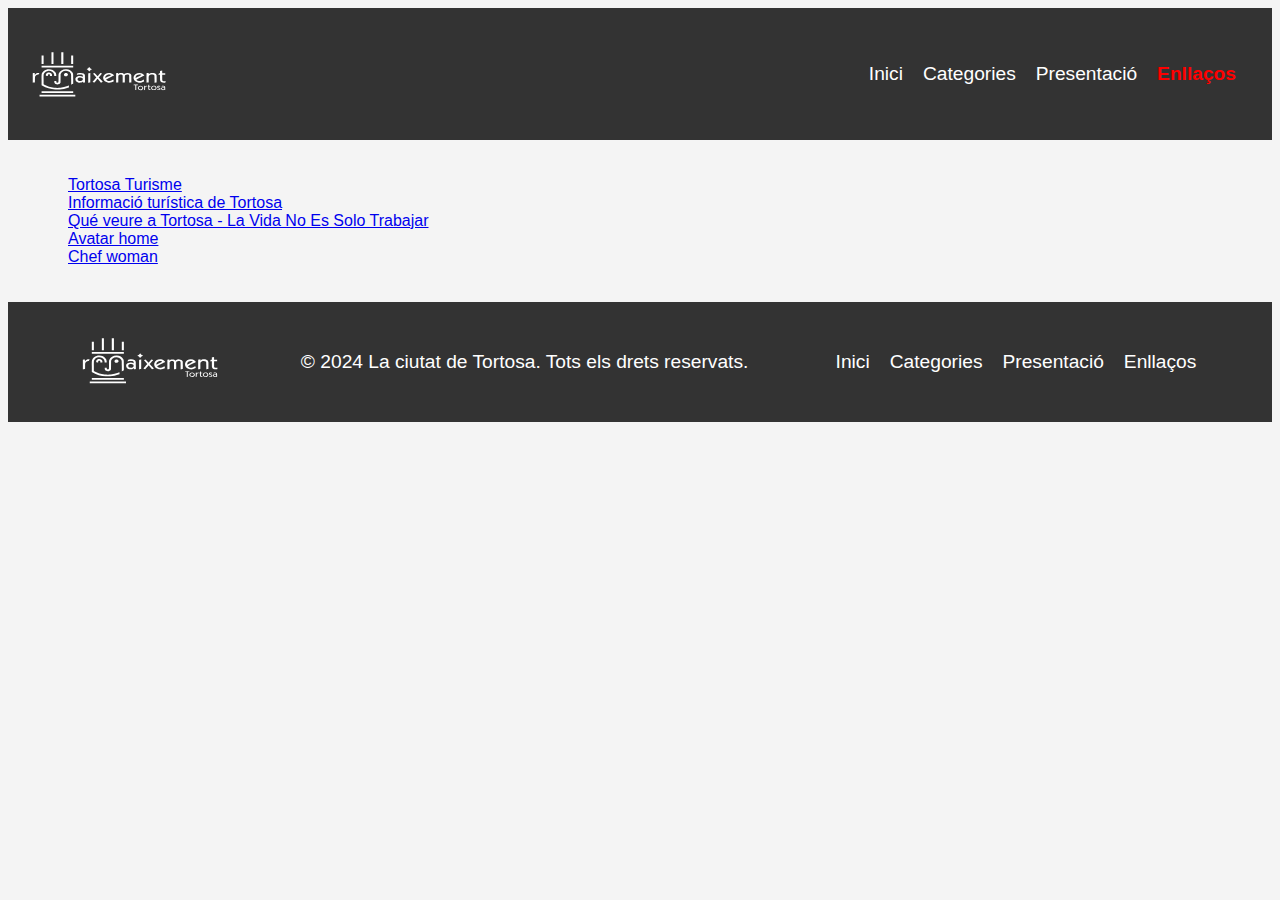
<file: links.html>
<!DOCTYPE html><html lang="es"><head><meta charset="utf-8"><meta name="viewport" content="width=device-width, initial-scale=1.0"><title>La Ciutat</title><link rel="stylesheet" href="/index.4bdc1269.css"></head><body> <header>  <div class="logo-container">  <img src="/logo_tortosa.023ad83b.svg" alt="Logo de Tortosa" class="logo"> </div> <nav> <ul> <li><a href="/index.html">Inici</a></li> <li><a href="/category.html">Categories</a></li> <li><a href="/presentation.html">Presentació</a></li> <li><a href="/links.html" style="color:red"><strong>Enllaços</strong></a></li> </ul> </nav> </header> <main> <ul> <li><a href="https://www.tortosaturisme.cat/es/" target="_blank">Tortosa Turisme</a></li> <li><a href="https://www.spain.info/es/destino/tortosa/" target="_blank">Informació turística de Tortosa</a></li> <li><a href="https://lavidanoessolotrabajar.com/que-ver-en-tortosa-tarragona/" target="_blank">Qué veure a Tortosa - La Vida No Es Solo Trabajar</a></li> <li><a href="https://pixabay.com/es/vectors/hombre-avatar-hombre-caricatura-7031423/" target="_blank">Avatar home</a></li> <li><a href="https://www.istockphoto.com/es/vector/mujer-en-traje-de-chef-cocinando-comida-en-una-estufa-con-una-olla-y-sart%C3%A9n-en-el-gm2149134070-570361583" target="blank">Chef woman</a></li> </ul> </main> <footer> <div class="footer-container">  <div class="footer-logo"> <img src="/logo_tortosa.023ad83b.svg" alt="Logo de Tortosa"> </div> <div class="footer-info"> <p>&copy; 2024 La ciutat de Tortosa. Tots els drets reservats.</p> </div>  <div class="footer-links"> <ul> <li><a href="/index.html">Inici</a></li> <li><a href="/category.html">Categories</a></li> <li><a href="/presentation.html">Presentació</a></li> <li><a href="/links.html">Enllaços</a></li> </ul> </div> </div> </footer> </body></html>
</file>
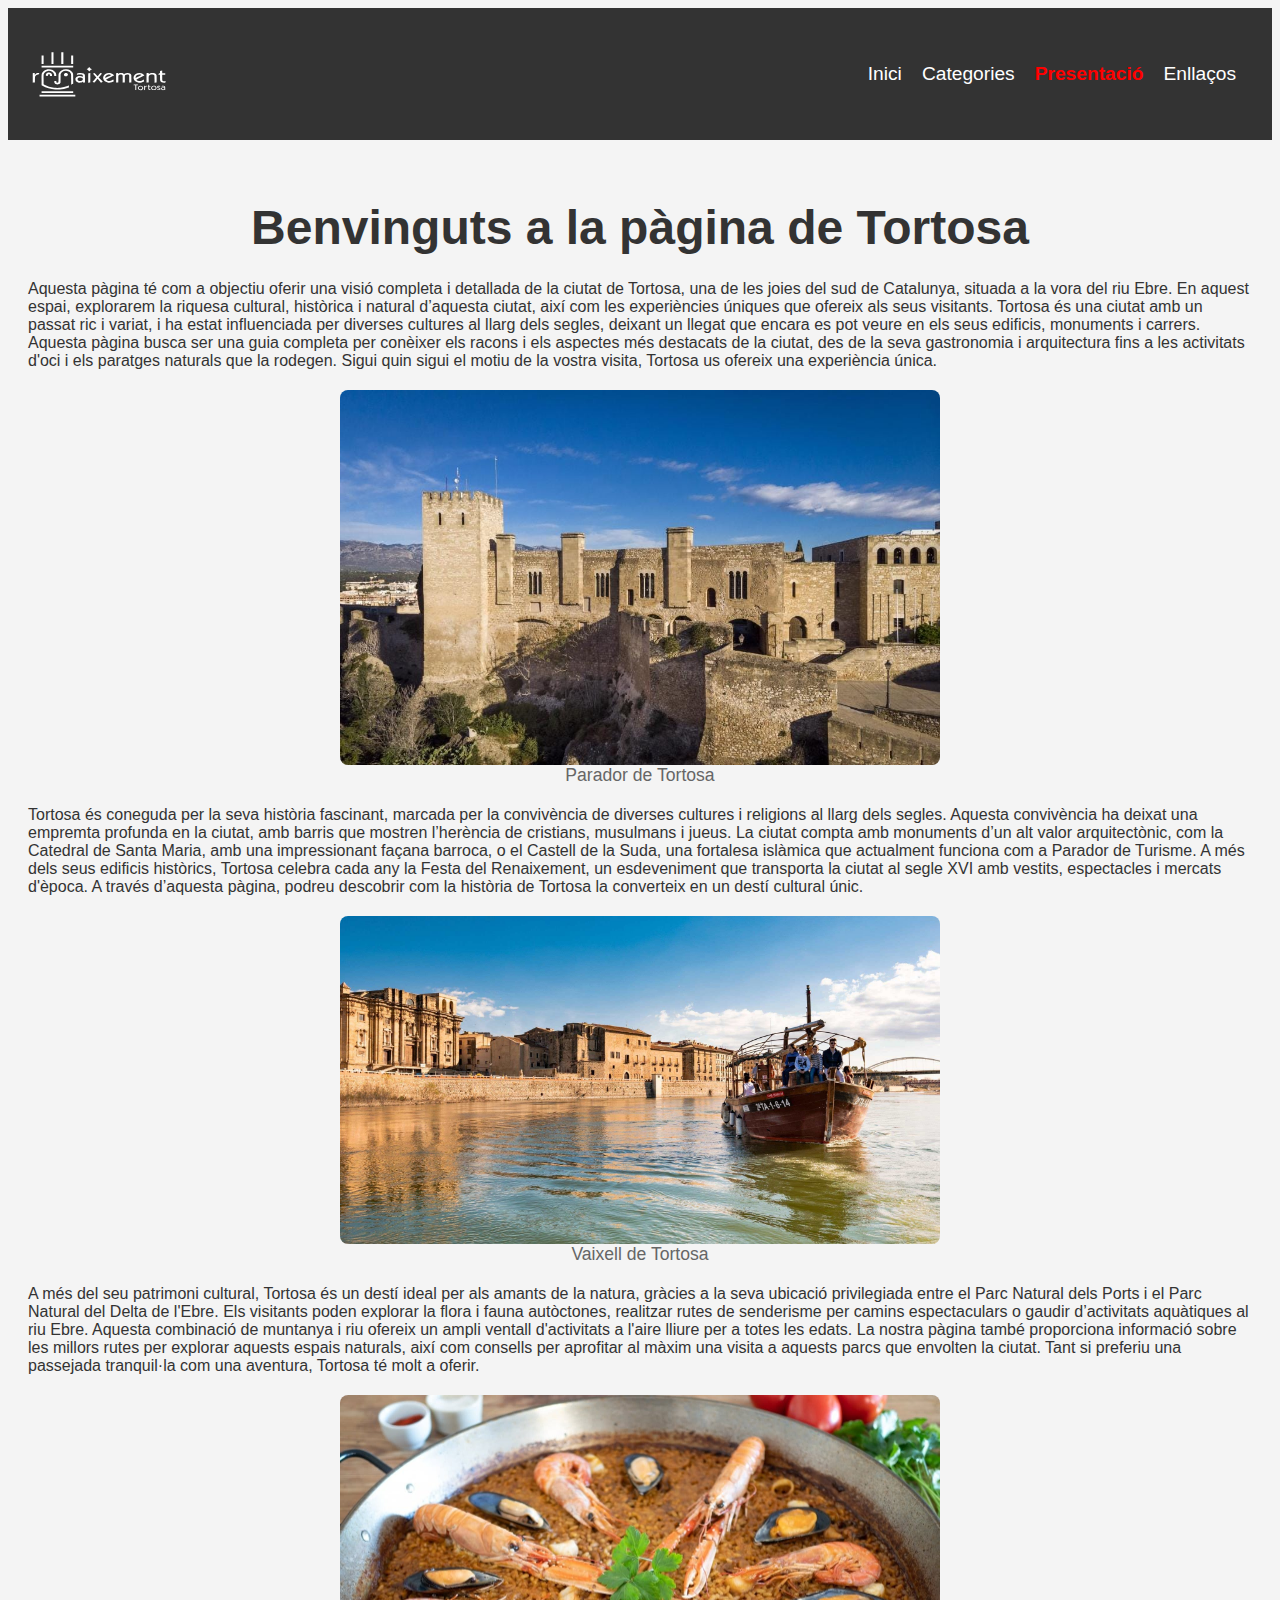
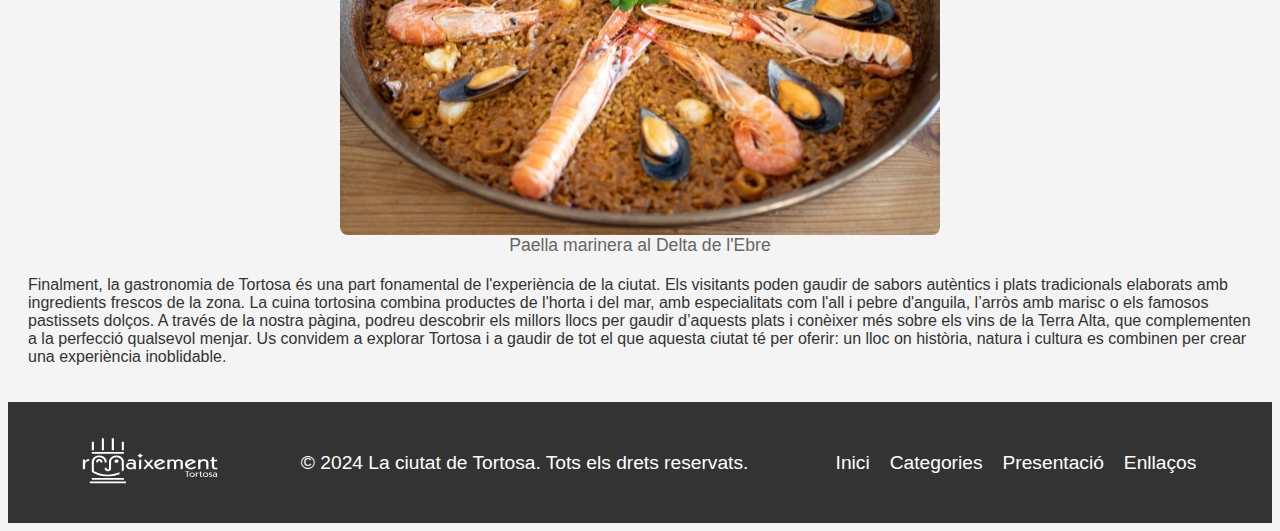
<file: presentation.html>
<!DOCTYPE html><html lang="es"><head><meta charset="utf-8"><meta name="viewport" content="width=device-width, initial-scale=1.0"><title>La Ciutat</title><link rel="stylesheet" href="/index.4bdc1269.css"></head><body> <header>  <div class="logo-container">  <img src="/logo_tortosa.023ad83b.svg" alt="Logo de Tortosa" class="logo"> </div> <nav> <ul> <li><a href="/index.html">Inici</a></li> <li><a href="/category.html">Categories</a></li> <li><a href="/presentation.html" style="color:red"><strong>Presentació</strong></a></li> <li><a href="/links.html">Enllaços</a></li> </ul> </nav> </header> <main> <section> <h2>Benvinguts a la pàgina de Tortosa</h2> <p> Aquesta pàgina té com a objectiu oferir una visió completa i detallada de la ciutat de Tortosa, una de les joies del sud de Catalunya, situada a la vora del riu Ebre. En aquest espai, explorarem la riquesa cultural, històrica i natural d’aquesta ciutat, així com les experiències úniques que ofereix als seus visitants. Tortosa és una ciutat amb un passat ric i variat, i ha estat influenciada per diverses cultures al llarg dels segles, deixant un llegat que encara es pot veure en els seus edificis, monuments i carrers. Aquesta pàgina busca ser una guia completa per conèixer els racons i els aspectes més destacats de la ciutat, des de la seva gastronomia i arquitectura fins a les activitats d'oci i els paratges naturals que la rodegen. Sigui quin sigui el motiu de la vostra visita, Tortosa us ofereix una experiència única. </p> <figure class="image-container"> <img src="/parador.ad923e4b.jpeg" alt="Parador de Torotsa"> <figcaption>Parador de Tortosa</figcaption> </figure> <p> Tortosa és coneguda per la seva història fascinant, marcada per la convivència de diverses cultures i religions al llarg dels segles. Aquesta convivència ha deixat una empremta profunda en la ciutat, amb barris que mostren l’herència de cristians, musulmans i jueus. La ciutat compta amb monuments d’un alt valor arquitectònic, com la Catedral de Santa Maria, amb una impressionant façana barroca, o el Castell de la Suda, una fortalesa islàmica que actualment funciona com a Parador de Turisme. A més dels seus edificis històrics, Tortosa celebra cada any la Festa del Renaixement, un esdeveniment que transporta la ciutat al segle XVI amb vestits, espectacles i mercats d'època. A través d’aquesta pàgina, podreu descobrir com la història de Tortosa la converteix en un destí cultural únic. </p> <figure class="image-container"> <img src="/vaixell.0b9005b9.jpeg" alt="Vaixell de Tortosa"> <figcaption>Vaixell de Tortosa</figcaption> </figure> <p> A més del seu patrimoni cultural, Tortosa és un destí ideal per als amants de la natura, gràcies a la seva ubicació privilegiada entre el Parc Natural dels Ports i el Parc Natural del Delta de l'Ebre. Els visitants poden explorar la flora i fauna autòctones, realitzar rutes de senderisme per camins espectaculars o gaudir d’activitats aquàtiques al riu Ebre. Aquesta combinació de muntanya i riu ofereix un ampli ventall d'activitats a l'aire lliure per a totes les edats. La nostra pàgina també proporciona informació sobre les millors rutes per explorar aquests espais naturals, així com consells per aprofitar al màxim una visita a aquests parcs que envolten la ciutat. Tant si preferiu una passejada tranquil·la com una aventura, Tortosa té molt a oferir. </p> <figure class="image-container"> <img src="/paella.9c6f462c.jpeg" alt="Paella"> <figcaption>Paella marinera al Delta de l'Ebre</figcaption> </figure> <p> Finalment, la gastronomia de Tortosa és una part fonamental de l'experiència de la ciutat. Els visitants poden gaudir de sabors autèntics i plats tradicionals elaborats amb ingredients frescos de la zona. La cuina tortosina combina productes de l'horta i del mar, amb especialitats com l'all i pebre d'anguila, l’arròs amb marisc o els famosos pastissets dolços. A través de la nostra pàgina, podreu descobrir els millors llocs per gaudir d’aquests plats i conèixer més sobre els vins de la Terra Alta, que complementen a la perfecció qualsevol menjar. Us convidem a explorar Tortosa i a gaudir de tot el que aquesta ciutat té per oferir: un lloc on història, natura i cultura es combinen per crear una experiència inoblidable. </p> </section> </main> <footer> <div class="footer-container">  <div class="footer-logo"> <img src="/logo_tortosa.023ad83b.svg" alt="Logo de Tortosa"> </div> <div class="footer-info"> <p>&copy; 2024 La ciutat de Tortosa. Tots els drets reservats.</p> </div>  <div class="footer-links"> <ul> <li><a href="/index.html">Inici</a></li> <li><a href="/category.html">Categories</a></li> <li><a href="/presentation.html">Presentació</a></li> <li><a href="/links.html">Enllaços</a></li> </ul> </div> </div> </footer> </body></html>
</file>
<file: index.4bdc1269.css>
body{color:#333;background-color:#f4f4f4;font-family:Arial,sans-serif}header{color:#fff;background-color:#333;justify-content:space-between;align-items:center;height:100px;padding:1rem;display:flex}.logo-container{justify-content:center;align-items:center;min-width:120px;max-width:300px;height:50px;margin-right:10px;display:flex}.logo-container img{align-self:center;align-items:center;width:100%;height:50px}@keyframes scaleLogo{0%{opacity:0;transform:scale(.5)}to{opacity:1;transform:scale(1)}}img{animation:1.5s ease-out forwards scaleLogo}#map img{animation:none!important}header h1{min-width:180px}header nav ul{flex-wrap:wrap;list-style:none;display:flex}header nav ul li{margin-right:20px}ul li{margin-right:20px;list-style:none}header nav ul li a{color:#fff;font-size:1.2em;text-decoration:none}header nav ul li a:hover{color:orange;font-size:1.3em}main section h1,main section h2{text-align:center;margin-bottom:25px;font-size:3em}main{padding:20px}main .btn{color:#fff;background-color:#007bff;border-radius:5px;padding:10px;text-decoration:none;display:inline-block}main .image-container{text-align:center;background-color:#f4f4f4;border-radius:8px;max-width:100%;margin:20px auto}main .image-container img{object-fit:cover;border-radius:8px;width:100%;max-width:600px;height:auto;margin:0 auto;display:block}main .image-container figcaption{color:#666;text-align:center;max-width:600px;margin:0 auto;font-size:1.1rem}.image-container img{width:100%;height:auto;margin:20px auto;transition:transform .3s;display:block}.section-info .image-container img:first-of-type{clip-path:circle(50%)}.section-info .image-container:nth-of-type(2) img:first-of-type{clip-path:polygon(10% 0%,90% 0%,100% 80%,95% 85%,90% 80%,85% 85%,80% 80%,75% 85%,70% 80%,60% 85%,55% 80%,50% 85%,45% 80%,40% 85%,35% 80%,30% 85%,20% 80%,10% 80%,0% 90%)}.image-container img:hover{filter:brightness(1.1);transform:scale(1.05)}footer{color:#fff;text-align:center;background-color:#333;padding:20px 0}.footer-container{flex-wrap:nowrap;justify-content:space-around;align-items:center;max-width:1200px;margin:0 auto;display:flex}.footer-logo img{width:150px;height:auto}.footer-links ul{flex-wrap:wrap;justify-content:center;padding:0;list-style:none;display:flex}.footer-links ul li{margin:5px 10px}.footer-links ul li a{color:#fff;font-size:1.2em;text-decoration:none;transition:color .3s}.footer-links ul li a:hover{color:orange}.footer-info{margin:10px;font-size:1.2em}.contenedor_principal{flex-direction:column;justify-content:center;align-items:center;width:100%;margin-bottom:30px;display:flex}.animation-container{width:200px;height:275px;position:relative}.pictograma{width:100%;height:auto;margin-top:10px;margin-bottom:20px;animation:2s ease-in-out infinite bounce}.question1{color:#333;opacity:0;width:450px;margin-top:3px;font-size:2rem;font-weight:700;animation:2s ease-in-out 1s infinite fadeIn;position:absolute;bottom:10px;right:-100%}.question2{color:#333;opacity:0;width:450px;margin-top:3px;font-size:2rem;font-weight:700;animation:2s ease-in-out 1s infinite fadeIn;position:absolute;bottom:10px;right:-85%}.question3{color:#333;opacity:0;width:450px;margin-top:3px;font-size:2rem;font-weight:700;animation:2s ease-in-out 1s infinite fadeIn;position:absolute;bottom:10px;right:-75%}@keyframes bounce{0%,to{transform:translateY(0)}50%{transform:translateY(-20px)}}@keyframes fadeIn{0%,to{opacity:0}50%{opacity:1}}.animation-container:hover .question1,.animation-container:hover .question2,.animation-container:hover .question3{color:red;animation:.8s ease-in-out 1s infinite fadeIn}.pictograma{width:180px}@media (min-width:800px){.pictograma{width:210px}}@media (max-width:800px){.pictograma{width:180px}}
/*# sourceMappingURL=index.4bdc1269.css.map */
</file>
